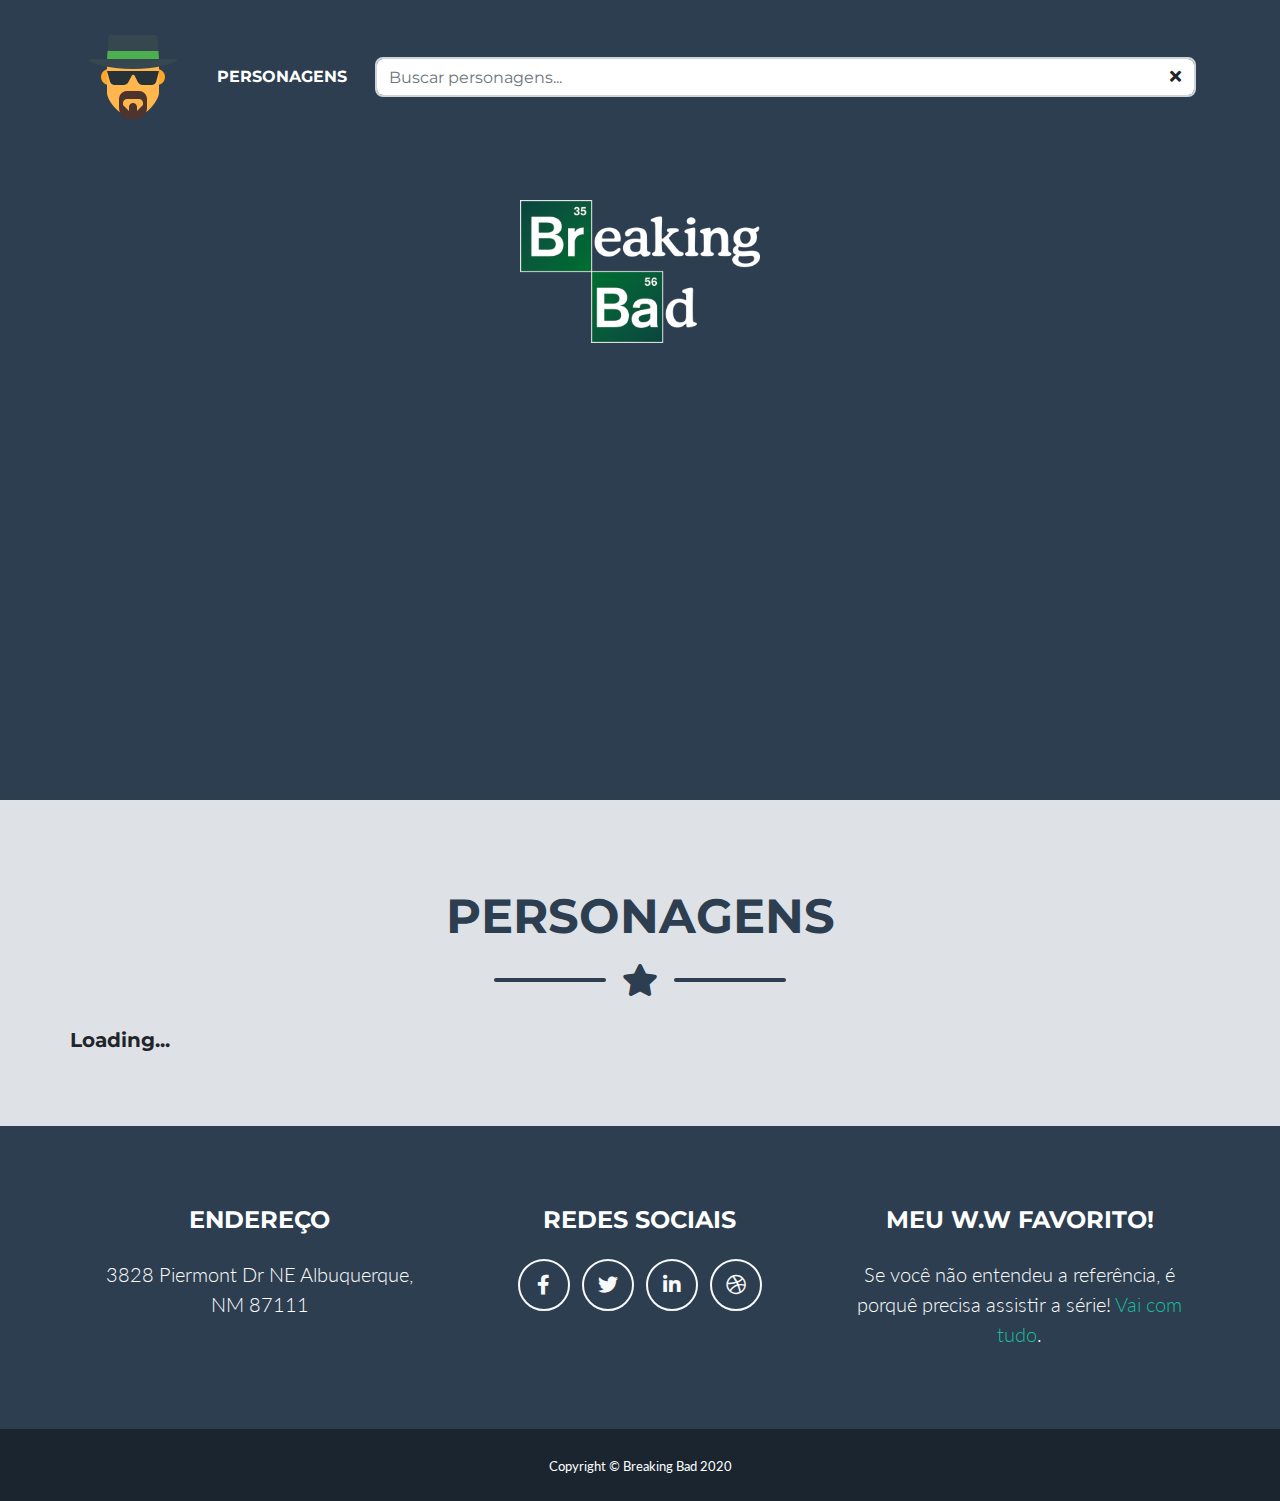
<file: index.html>
<!DOCTYPE html>
<html lang="pt-br">

<head>

  <meta charset="utf-8">
  <meta name="viewport" content="width=device-width, initial-scale=1, shrink-to-fit=no">
  <meta name="description" content="">
  <meta name="author" content="">

  <title>Breaking Bad</title>

  <!-- Custom fonts for this theme -->
  <link href="vendor/fontawesome-free/css/all.min.css" rel="stylesheet" type="text/css">
  <link href="https://fonts.googleapis.com/css?family=Montserrat:400,700" rel="stylesheet" type="text/css">
  <link href="https://fonts.googleapis.com/css?family=Lato:400,700,400italic,700italic" rel="stylesheet" type="text/css">

  <!-- Theme CSS -->
  <link href="css/freelancer.min.css" rel="stylesheet">

  <script src="https://ajax.googleapis.com/ajax/libs/jquery/3.4.1/jquery.min.js"></script>

  <!--  Custom style -->
  <link href="css/style.css" rel="stylesheet">

</head>

<body id="page-top">
  <!-- Navigation -->
  <nav class="navbar navbar-expand-lg bg-secondary text-uppercase fixed-top" id="mainNav">
    <div class="container">
      <a class="navbar-brand js-scroll-trigger" href="#page-top"><img src="img/ww.png"/></a>
      <button class="navbar-toggler navbar-toggler-right text-uppercase font-weight-bold bg-primary text-white rounded" type="button" data-toggle="collapse" data-target="#navbarResponsive" aria-controls="navbarResponsive" aria-expanded="false" aria-label="Toggle navigation">
        Menu
        <i class="fas fa-bars"></i>
      </button>
      <div class="collapse navbar-collapse" id="navbarResponsive">
        <ul class="navbar-nav ml-auto">
          <li class="nav-item mx-0 mx-lg-1">
            <a class="nav-link py-3 px-0 px-lg-3 rounded js-scroll-trigger" href="#portfolio" id="personagens">Personagens</a>
          </li>
        </ul>
        <div class="input-group ml-2">
          <input type="text" class="form-control rounded" id="busca" placeholder="Buscar personagens..." autocomplete="off">
          <button class="btn bg-transparent clear" style="margin-left: -40px; z-index: 100;">
            <i class="fa fa-times"></i>
          </button>
        </div>
      </div>
    </div>
  </nav>

  <!-- Masthead -->
  <header class="masthead bg-secondary text-white text-center header">
    <div class="container d-flex align-items-center flex-column">
      <!-- Masthead Avatar Image -->
      <img class="masthead-avatar mb-1" src="img/icon.png" alt="Breaking Bad">
    </div>
  </header>

  <!-- Personagens Section -->
  <section class="page-section portfolio" id="portfolio">
    <div class="container">

      <!-- Personagens Section Heading -->
      <h2 class="page-section-heading text-center text-uppercase text-secondary mb-0">Personagens</h2>

      <!-- Icon Divider -->
      <div class="divider-custom">
        <div class="divider-custom-line"></div>
        <div class="divider-custom-icon">
          <i class="fas fa-star"></i>
        </div>
        <div class="divider-custom-line"></div>
      </div>

      <!-- Personagens Grid Items -->
      <div class="row" id="app"></div>
      <!-- /.row -->

    </div>
  </section>

  <!--  Script de controle de eventos -->
  <script src="js/script.js"></script>
  <!--  CORE APPLICATION - Montagem dinamica buscando da API-->
  <script src="js/api.js"></script>

  <!-- Footer -->
  <footer class="footer text-center">
    <div class="container">
      <div class="row">

        <!-- Footer Location -->
        <div class="col-lg-4 mb-5 mb-lg-0">
          <h4 class="text-uppercase mb-4">Endereço</h4>
          <p class="lead mb-0">3828 Piermont Dr NE Albuquerque,
            <br>NM 87111</p>
        </div>

        <!-- Footer Social Icons -->
        <div class="col-lg-4 mb-5 mb-lg-0">
          <h4 class="text-uppercase mb-4">Redes sociais</h4>
          <a class="btn btn-outline-light btn-social mx-1" href="#">
            <i class="fab fa-fw fa-facebook-f"></i>
          </a>
          <a class="btn btn-outline-light btn-social mx-1" href="#">
            <i class="fab fa-fw fa-twitter"></i>
          </a>
          <a class="btn btn-outline-light btn-social mx-1" href="#">
            <i class="fab fa-fw fa-linkedin-in"></i>
          </a>
          <a class="btn btn-outline-light btn-social mx-1" href="#">
            <i class="fab fa-fw fa-dribbble"></i>
          </a>
        </div>

        <!-- Footer About Text -->
        <div class="col-lg-4">
          <h4 class="text-uppercase mb-4">Meu W.W Favorito!</h4>
          <p class="lead mb-0">Se você não entendeu a referência, é porquê precisa assistir a série!
            <a href="#">Vai com tudo</a>.</p>
        </div>

      </div>
    </div>
  </footer>

  <!-- Copyright Section -->
  <section class="copyright py-4 text-center text-white">
    <div class="container">
      <small>Copyright &copy; Breaking Bad 2020</small>
    </div>
  </section>

  <!-- Scroll to Top Button (Only visible on small and extra-small screen sizes) -->
  <div class="scroll-to-top d-lg-none position-fixed ">
    <a class="js-scroll-trigger d-block text-center text-white rounded" href="#page-top">
      <i class="fa fa-chevron-up"></i>
    </a>
  </div>


  <!-- Bootstrap core JavaScript -->
  <script src="vendor/jquery/jquery.min.js"></script>
  <script src="vendor/bootstrap/js/bootstrap.bundle.min.js"></script>

  <!-- Plugin JavaScript -->
  <script src="vendor/jquery-easing/jquery.easing.min.js"></script>

  <!-- Contact Form JavaScript 
  <script src="js/jqBootstrapValidation.js"></script>
  <script src="js/contact_me.js"></script>-->

  <!-- Custom scripts for this template -->
  <script src="js/freelancer.min.js"></script>

</body>

</html>
</file>
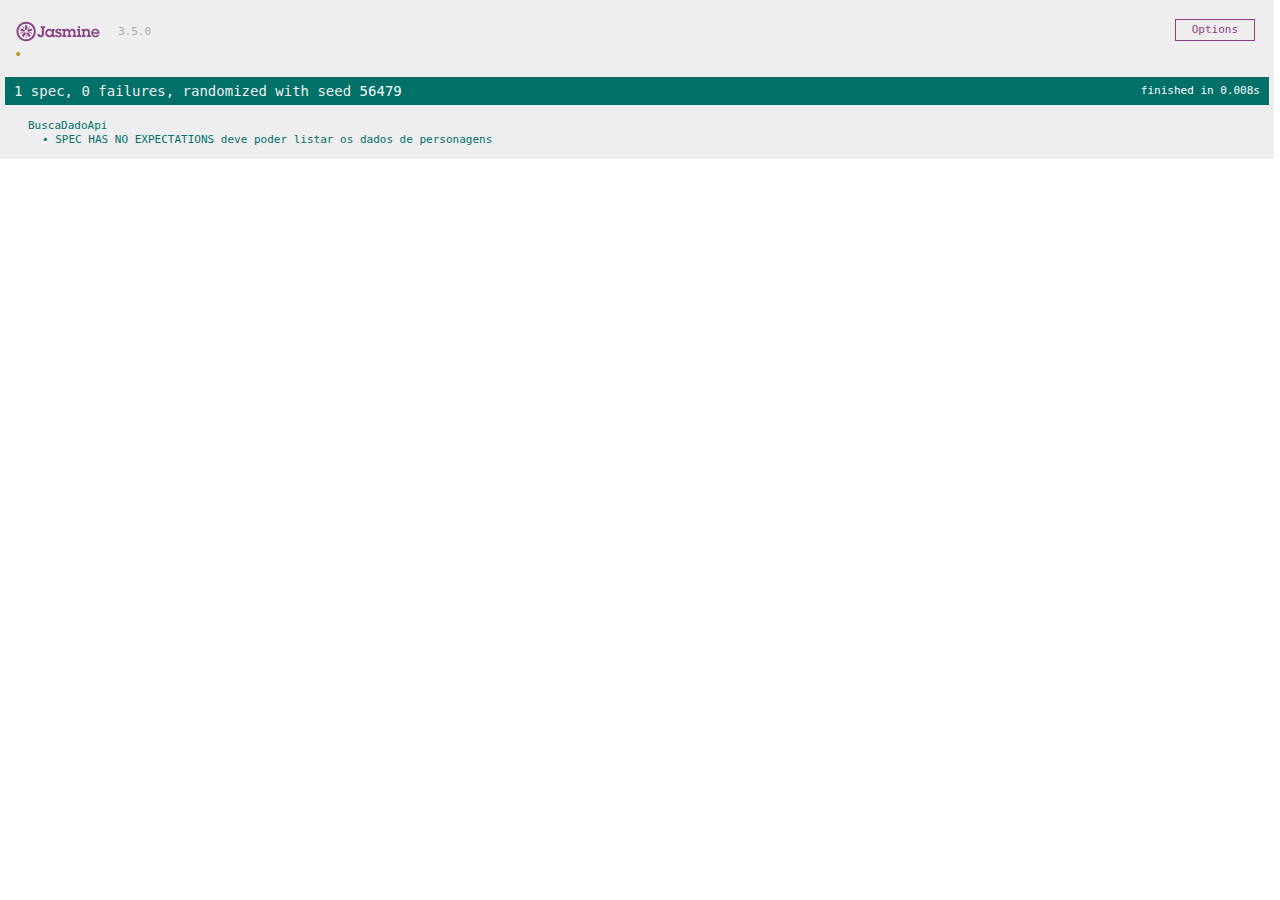
<file: jasmine/index.html>
<!DOCTYPE html>
<html>
<head>
  <meta charset="utf-8">
  <title>Jasmine Spec Runner v3.5.0</title>

  <link rel="shortcut icon" type="image/png" href="lib/jasmine-3.5.0/jasmine_favicon.png">
  <link rel="stylesheet" href="lib/jasmine-3.5.0/jasmine.css">

  <!-- Jquery -->
  <script src="../vendor/jquery/jquery.min.js"></script>

  <script src="lib/jasmine-3.5.0/jasmine.js"></script>
  <script src="lib/jasmine-3.5.0/jasmine-html.js"></script>
  <script src="lib/jasmine-3.5.0/boot.js"></script>

  <!-- include source files here... -->
  <script src="../js/api.js"></script>

  <!-- include spec files here... -->
  <script src="spec/DadoSpec.js"></script>

</head>

<body>
</body>
</html>
</file>
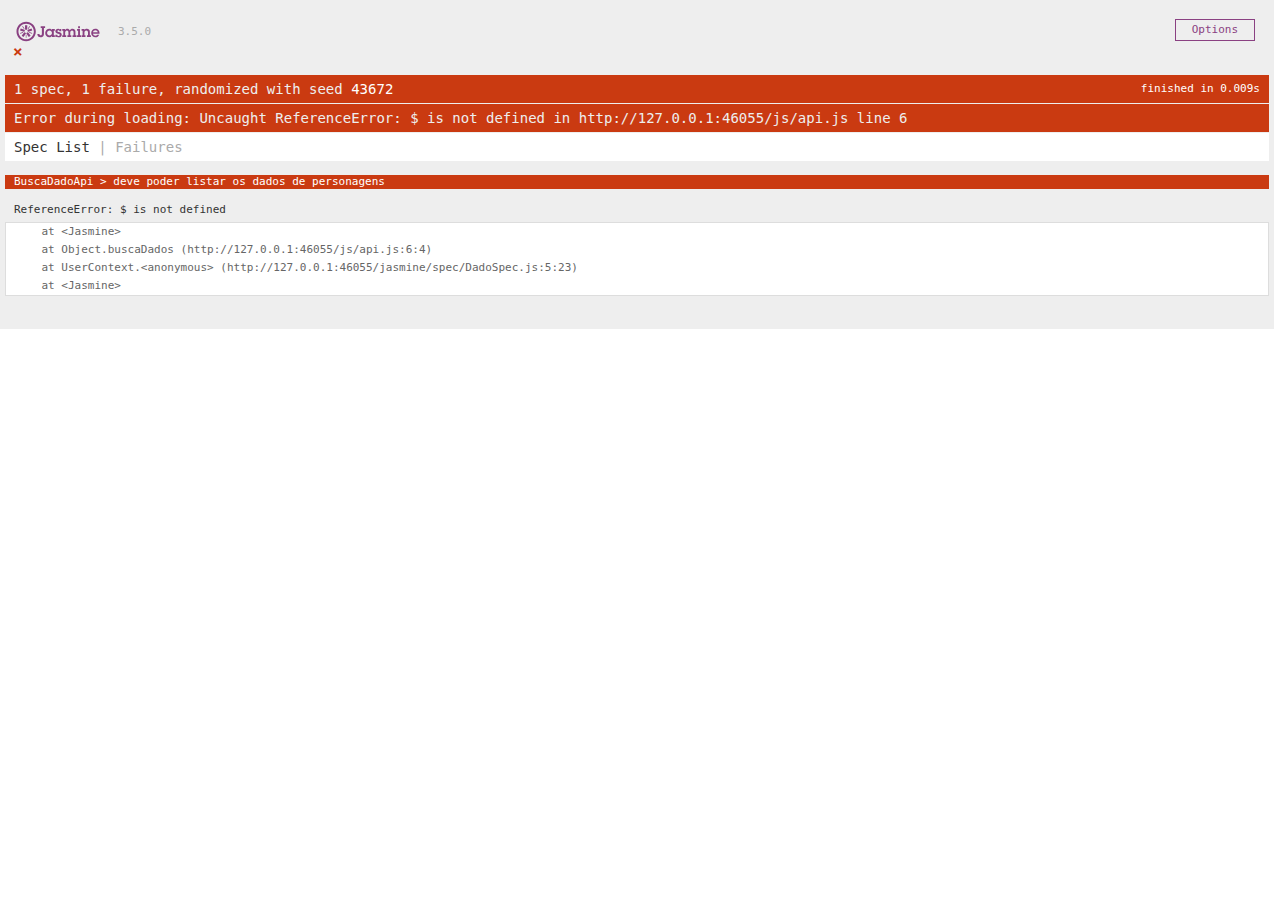
<file: jasmine/SpecRunner.html>
<!DOCTYPE html>
<html>
<head>
  <meta charset="utf-8">
  <title>Jasmine Spec Runner v3.5.0</title>

  <link rel="shortcut icon" type="image/png" href="lib/jasmine-3.5.0/jasmine_favicon.png">
  <link rel="stylesheet" href="lib/jasmine-3.5.0/jasmine.css">

  <script src="lib/jasmine-3.5.0/jasmine.js"></script>
  <script src="lib/jasmine-3.5.0/jasmine-html.js"></script>
  <script src="lib/jasmine-3.5.0/boot.js"></script>

  <!-- include source files here... 
  <script src="src/Player.js"></script>
  <script src="src/Song.js"></script>-->
  <script src="../js/api.js"></script>

  <!-- include spec files here... 
  <script src="spec/SpecHelper.js"></script>
  <script src="spec/PlayerSpec.js"></script>-->
  <script src="spec/DadoSpec.js"></script>

</head>

<body>
</body>
</html>
</file>
<file: css/style.css>
.char_img {
    height: 500px;
    width: 360px;
    object-fit: cover;
    overflow: hidden;

}

.has-search .form-control {
    padding-left: 2.375rem;
}

.has-search .form-control-feedback {
    position: absolute;
    z-index: 2;
    display: block;
    width: 2.375rem;
    height: 2.375rem;
    line-height: 2.375rem;
    text-align: center;
    pointer-events: none;
    color: #aaa;
}

header {
    height: 800px;
    background: #000000 url(https://images.amcnetworks.com/amc.com/wp-content/uploads/2012/06/BB_S5B_004_L.jpg) 50% 100% no-repeat;
}
</file>
<file: jasmine/lib/jasmine-3.5.0/jasmine.css>
@charset "UTF-8";
body { overflow-y: scroll; }

.jasmine_html-reporter { width: 100%; background-color: #eee; padding: 5px; margin: -8px; font-size: 11px; font-family: Monaco, "Lucida Console", monospace; line-height: 14px; color: #333; }

.jasmine_html-reporter a { text-decoration: none; }

.jasmine_html-reporter a:hover { text-decoration: underline; }

.jasmine_html-reporter p, .jasmine_html-reporter h1, .jasmine_html-reporter h2, .jasmine_html-reporter h3, .jasmine_html-reporter h4, .jasmine_html-reporter h5, .jasmine_html-reporter h6 { margin: 0; line-height: 14px; }

.jasmine_html-reporter .jasmine-banner, .jasmine_html-reporter .jasmine-symbol-summary, .jasmine_html-reporter .jasmine-summary, .jasmine_html-reporter .jasmine-result-message, .jasmine_html-reporter .jasmine-spec .jasmine-description, .jasmine_html-reporter .jasmine-spec-detail .jasmine-description, .jasmine_html-reporter .jasmine-alert .jasmine-bar, .jasmine_html-reporter .jasmine-stack-trace { padding-left: 9px; padding-right: 9px; }

.jasmine_html-reporter .jasmine-banner { position: relative; }

.jasmine_html-reporter .jasmine-banner .jasmine-title { background: url("[data-uri]") no-repeat; background: url("[data-uri]") no-repeat, none; -moz-background-size: 100%; -o-background-size: 100%; -webkit-background-size: 100%; background-size: 100%; display: block; float: left; width: 90px; height: 25px; }

.jasmine_html-reporter .jasmine-banner .jasmine-version { margin-left: 14px; position: relative; top: 6px; }

.jasmine_html-reporter #jasmine_content { position: fixed; right: 100%; }

.jasmine_html-reporter .jasmine-version { color: #aaa; }

.jasmine_html-reporter .jasmine-banner { margin-top: 14px; }

.jasmine_html-reporter .jasmine-duration { color: #fff; float: right; line-height: 28px; padding-right: 9px; }

.jasmine_html-reporter .jasmine-symbol-summary { overflow: hidden; margin: 14px 0; }

.jasmine_html-reporter .jasmine-symbol-summary li { display: inline-block; height: 10px; width: 14px; font-size: 16px; }

.jasmine_html-reporter .jasmine-symbol-summary li.jasmine-passed { font-size: 14px; }

.jasmine_html-reporter .jasmine-symbol-summary li.jasmine-passed:before { color: #007069; content: "•"; }

.jasmine_html-reporter .jasmine-symbol-summary li.jasmine-failed { line-height: 9px; }

.jasmine_html-reporter .jasmine-symbol-summary li.jasmine-failed:before { color: #ca3a11; content: "×"; font-weight: bold; margin-left: -1px; }

.jasmine_html-reporter .jasmine-symbol-summary li.jasmine-excluded { font-size: 14px; }

.jasmine_html-reporter .jasmine-symbol-summary li.jasmine-excluded:before { color: #bababa; content: "•"; }

.jasmine_html-reporter .jasmine-symbol-summary li.jasmine-excluded-no-display { font-size: 14px; display: none; }

.jasmine_html-reporter .jasmine-symbol-summary li.jasmine-pending { line-height: 17px; }

.jasmine_html-reporter .jasmine-symbol-summary li.jasmine-pending:before { color: #ba9d37; content: "*"; }

.jasmine_html-reporter .jasmine-symbol-summary li.jasmine-empty { font-size: 14px; }

.jasmine_html-reporter .jasmine-symbol-summary li.jasmine-empty:before { color: #ba9d37; content: "•"; }

.jasmine_html-reporter .jasmine-run-options { float: right; margin-right: 5px; border: 1px solid #8a4182; color: #8a4182; position: relative; line-height: 20px; }

.jasmine_html-reporter .jasmine-run-options .jasmine-trigger { cursor: pointer; padding: 8px 16px; }

.jasmine_html-reporter .jasmine-run-options .jasmine-payload { position: absolute; display: none; right: -1px; border: 1px solid #8a4182; background-color: #eee; white-space: nowrap; padding: 4px 8px; }

.jasmine_html-reporter .jasmine-run-options .jasmine-payload.jasmine-open { display: block; }

.jasmine_html-reporter .jasmine-bar { line-height: 28px; font-size: 14px; display: block; color: #eee; }

.jasmine_html-reporter .jasmine-bar.jasmine-failed, .jasmine_html-reporter .jasmine-bar.jasmine-errored { background-color: #ca3a11; border-bottom: 1px solid #eee; }

.jasmine_html-reporter .jasmine-bar.jasmine-passed { background-color: #007069; }

.jasmine_html-reporter .jasmine-bar.jasmine-incomplete { background-color: #bababa; }

.jasmine_html-reporter .jasmine-bar.jasmine-skipped { background-color: #bababa; }

.jasmine_html-reporter .jasmine-bar.jasmine-warning { background-color: #ba9d37; color: #333; }

.jasmine_html-reporter .jasmine-bar.jasmine-menu { background-color: #fff; color: #aaa; }

.jasmine_html-reporter .jasmine-bar.jasmine-menu a { color: #333; }

.jasmine_html-reporter .jasmine-bar a { color: white; }

.jasmine_html-reporter.jasmine-spec-list .jasmine-bar.jasmine-menu.jasmine-failure-list, .jasmine_html-reporter.jasmine-spec-list .jasmine-results .jasmine-failures { display: none; }

.jasmine_html-reporter.jasmine-failure-list .jasmine-bar.jasmine-menu.jasmine-spec-list, .jasmine_html-reporter.jasmine-failure-list .jasmine-summary { display: none; }

.jasmine_html-reporter .jasmine-results { margin-top: 14px; }

.jasmine_html-reporter .jasmine-summary { margin-top: 14px; }

.jasmine_html-reporter .jasmine-summary ul { list-style-type: none; margin-left: 14px; padding-top: 0; padding-left: 0; }

.jasmine_html-reporter .jasmine-summary ul.jasmine-suite { margin-top: 7px; margin-bottom: 7px; }

.jasmine_html-reporter .jasmine-summary li.jasmine-passed a { color: #007069; }

.jasmine_html-reporter .jasmine-summary li.jasmine-failed a { color: #ca3a11; }

.jasmine_html-reporter .jasmine-summary li.jasmine-empty a { color: #ba9d37; }

.jasmine_html-reporter .jasmine-summary li.jasmine-pending a { color: #ba9d37; }

.jasmine_html-reporter .jasmine-summary li.jasmine-excluded a { color: #bababa; }

.jasmine_html-reporter .jasmine-specs li.jasmine-passed a:before { content: "• "; }

.jasmine_html-reporter .jasmine-specs li.jasmine-failed a:before { content: "× "; }

.jasmine_html-reporter .jasmine-specs li.jasmine-empty a:before { content: "* "; }

.jasmine_html-reporter .jasmine-specs li.jasmine-pending a:before { content: "• "; }

.jasmine_html-reporter .jasmine-specs li.jasmine-excluded a:before { content: "• "; }

.jasmine_html-reporter .jasmine-description + .jasmine-suite { margin-top: 0; }

.jasmine_html-reporter .jasmine-suite { margin-top: 14px; }

.jasmine_html-reporter .jasmine-suite a { color: #333; }

.jasmine_html-reporter .jasmine-failures .jasmine-spec-detail { margin-bottom: 28px; }

.jasmine_html-reporter .jasmine-failures .jasmine-spec-detail .jasmine-description { background-color: #ca3a11; color: white; }

.jasmine_html-reporter .jasmine-failures .jasmine-spec-detail .jasmine-description a { color: white; }

.jasmine_html-reporter .jasmine-result-message { padding-top: 14px; color: #333; white-space: pre-wrap; }

.jasmine_html-reporter .jasmine-result-message span.jasmine-result { display: block; }

.jasmine_html-reporter .jasmine-stack-trace { margin: 5px 0 0 0; max-height: 224px; overflow: auto; line-height: 18px; color: #666; border: 1px solid #ddd; background: white; white-space: pre; }
</file>
